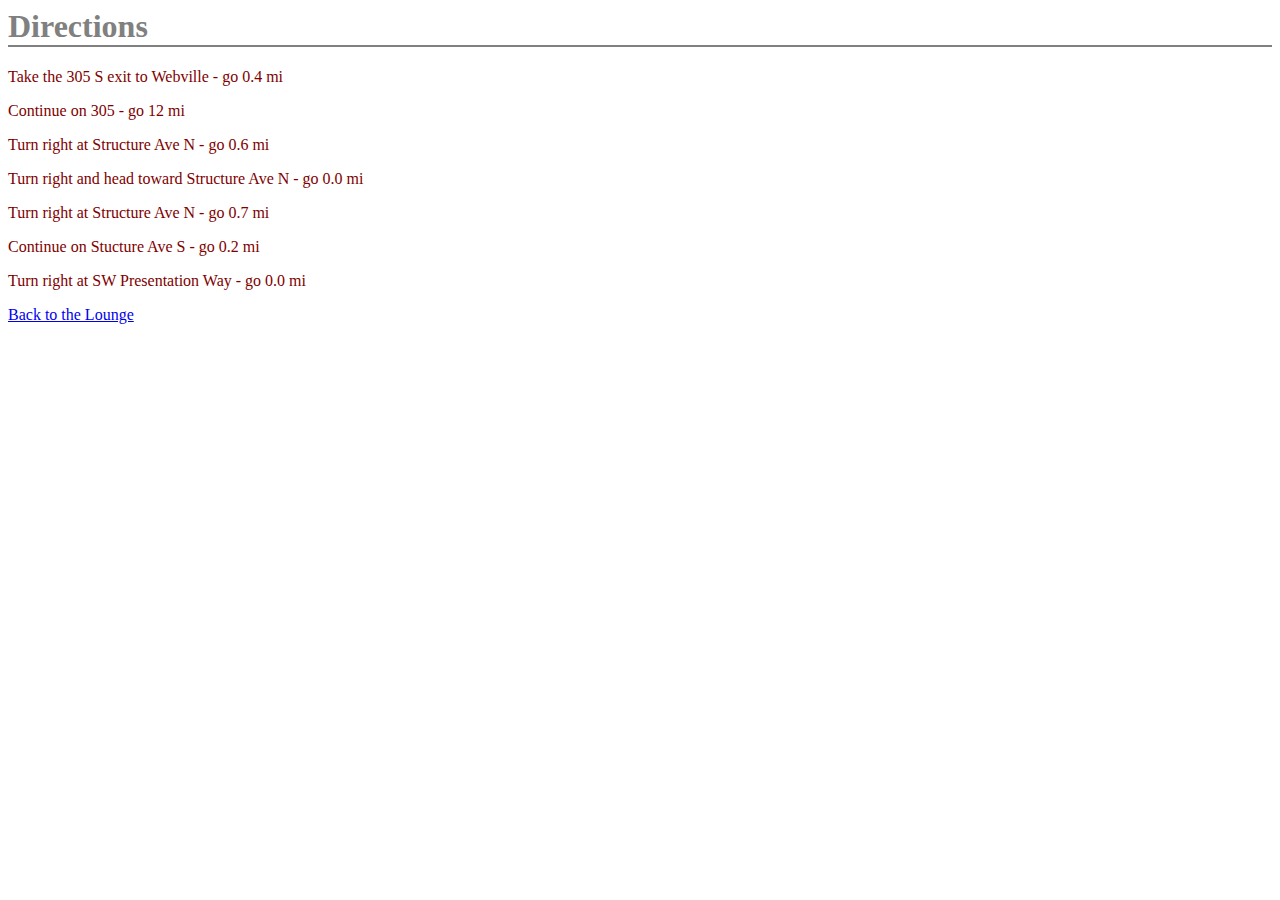
<file: css1/about/directions.html>
<html>
  <head>
    <title>Head First Lounge Directions</title>
<link type="text/css" rel="stylesheet" href="../lounge.css">
  </head>
  <body>
    <h1>Directions</h1>
    <p>Take the 305 S exit to Webville - go 0.4 mi</p>
    <p>Continue on 305 - go 12 mi</p>
    <p>Turn right at Structure Ave N - go 0.6 mi</p>
    <p>Turn right and head toward Structure Ave N - go 0.0 mi</p>
    <p>Turn right at Structure Ave N - go 0.7 mi</p>
    <p>Continue on Stucture Ave S - go 0.2 mi</p>
    <p>Turn right at SW Presentation Way - go 0.0 mi</p>
    <p>
      <a href="../index.html">Back to the Lounge</a>
    </p>
  </body>
</html>
</file>
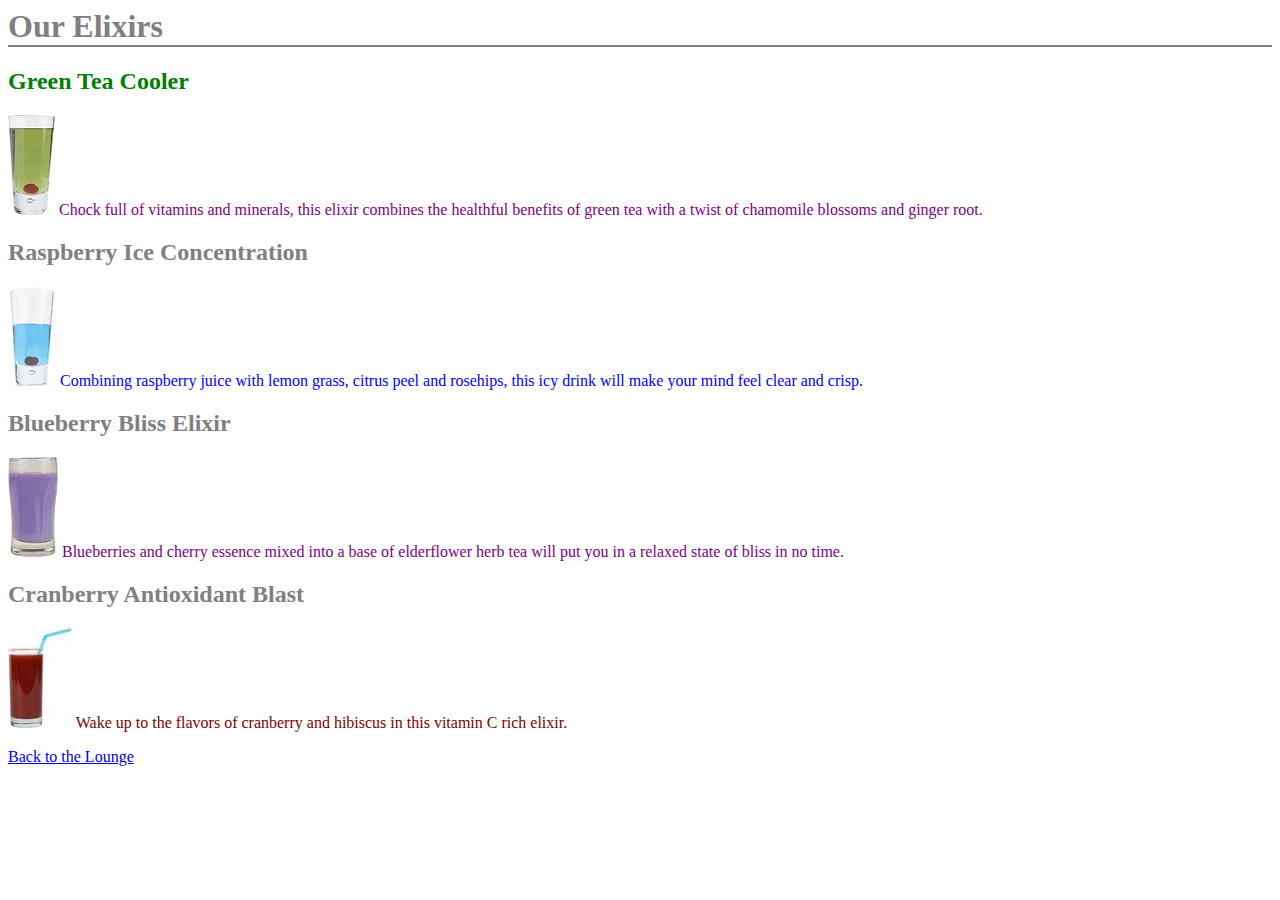
<file: css1/beverages/elixir.html>
<html>
  <head>
    <title>Head First Lounge Elixirs</title>
<link type="text/css" rel="stylesheet" href="../lounge.css">
  </head>
  <body>
    <h1>Our Elixirs</h1>

    <h2 class="greentea">Green Tea Cooler</h2>
    <p class="greentea raspberry blueberry">
      <img src="../images/green.jpg">
      Chock full of vitamins and minerals, this elixir
      combines the healthful benefits of green tea with
      a twist of chamomile blossoms and ginger root.
    </p>
    <h2>Raspberry Ice Concentration</h2>
    <p class="raspberry">
      <img src="../images/lightblue.jpg">
      Combining raspberry juice with lemon grass,
      citrus peel and rosehips, this icy drink
      will make your mind feel clear and crisp.
    </p>
    <h2>Blueberry Bliss Elixir</h2>
    <p class="blueberry">
      <img src="../images/blue.jpg">
      Blueberries and cherry essence mixed into a base
      of elderflower herb tea will put you in a relaxed
      state of bliss in no time.
    </p>
    <h2>Cranberry Antioxidant Blast</h2>
    <p>
      <img src="../images/red.jpg">
      Wake up to the flavors of cranberry and hibiscus
      in this vitamin C rich elixir.
    </p>
    <p>
      <a href="../index.html">Back to the Lounge</a>
    </p>
  </body>
</html>
</file>
<file: css1/lounge.css>
body{font-family:sans-sarif;}
p{color:maroon;font-family:sarif;}
h1,h2{
	color:gray}
h1{border-bottom:2px solid gray}
em{font-family:sarif;}
.greentea{color:green;}

p.raspberry{color:blue;}
p.blueberry{color:purple;}
</file>
